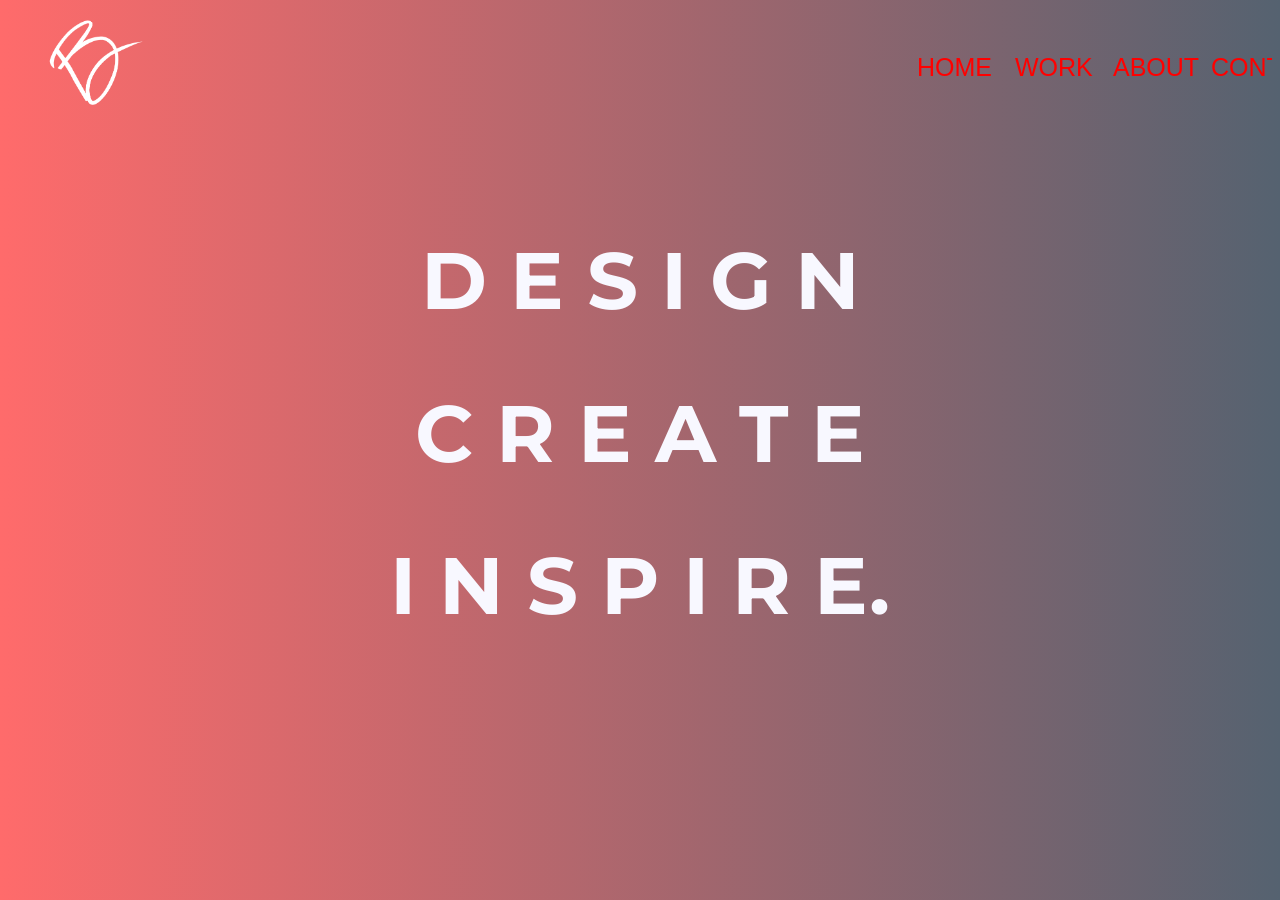
<file: assignment2_brianCormier/index.html>
<!DOCTYPE html>
<html lang="en">
<head>
  <link href="https://fonts.googleapis.com/css?family=Montserrat" rel="stylesheet">
  <link href="https://fonts.googleapis.com/css?family=Roboto+Condensed" rel="stylesheet">
  <link href="https://fonts.googleapis.com/css?family=Lato" rel="stylesheet">
  
   <script src="https://ajax.googleapis.com/ajax/libs/jquery/1.12.4/jquery.min.js">
    </script>
    <meta charset="UTF-8">
    <title>Brian Cormier</title>
    <link rel ="stylesheet" type="text/css" href="css/style.css">
    <script src="js/script.js"></script>
    
</head>
<body>
   
  
  
  <img id="logo" src="img/logoW.png" alt="logo">

  <ul>
    <li><a href="contact.html">Contact</a></li>
    <li><a href="about.html">About</a></li>
    <li><a href="work.html">Work</a></li>
    <li><a href="index.html">Home</a></li>
    
  </ul>
  
  
  
  <h1>D E S I G N</h1>
  <h1>C R E A T E </h1>
  <h1>I N S P I R E.</h1>
  

  
  
   
</body>
</html>
</file>
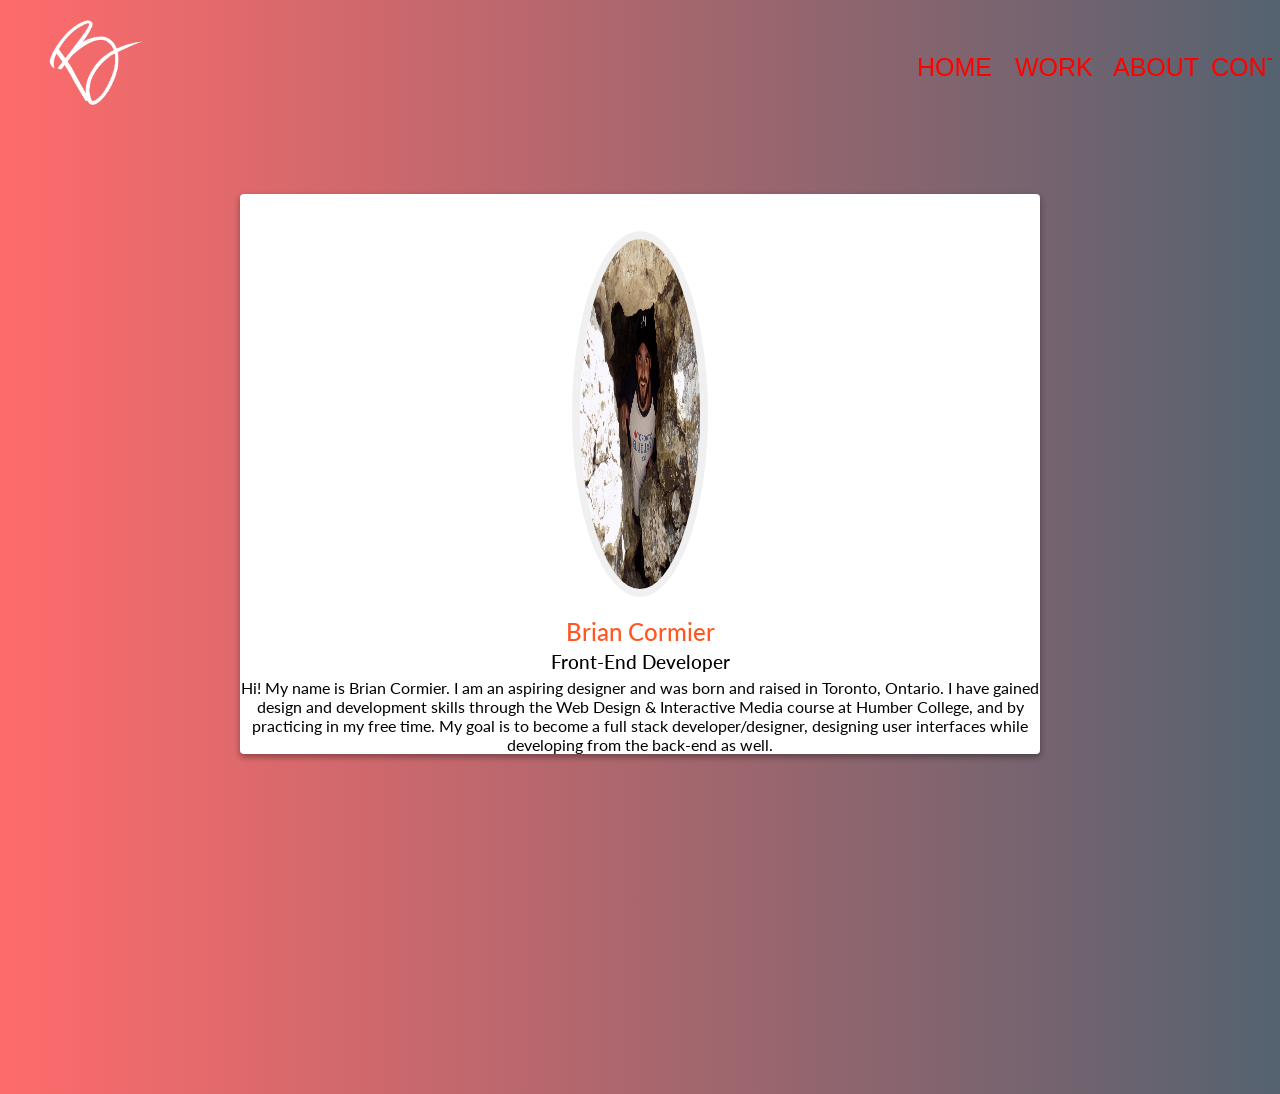
<file: assignment2_brianCormier/about.html>
<!DOCTYPE html>
<html lang="en">
<head>
  <link href="https://fonts.googleapis.com/css?family=Montserrat" rel="stylesheet">
  <link href="https://fonts.googleapis.com/css?family=Roboto+Condensed" rel="stylesheet">
  <link href="https://fonts.googleapis.com/css?family=Lato" rel="stylesheet">
  
   <script src="https://ajax.googleapis.com/ajax/libs/jquery/1.12.4/jquery.min.js">
    </script>
    <meta charset="UTF-8">
    <title>Brian Cormier</title>
    <link rel ="stylesheet" type="text/css" href="css/style.css">
    <script src="js/script.js"></script>
    
</head>
<body>
   
  
  
  <img id="logo" src="img/logoW.png" alt="logo">

  <ul>
    <li><a href="contact.html">Contact</a></li>
    <li><a href="about.html">About</a></li>
    <li><a href="work.html">Work</a></li>
    <li><a href="index.html">Home</a></li>
  </ul>
  
  
  
  <div class="wrapper">
  <content class="profile-card">
    <header class="profile-summary">
      <a><img src="img/me.jpg" alt="biopic" height="350" width="450"></a>
      <h2 class="heading profile-nickname">Brian Cormier</h2>
      <h3 class="heading">Front-End Developer</h3>
    </header>

    <section class="profile-bio">
      <p>Hi! My name is Brian Cormier. I am an aspiring designer and was born and raised in Toronto, Ontario. I have gained design and development skills through the Web Design & Interactive Media course at Humber College, and by practicing in my free time. My goal is to become a full stack developer/designer, designing user interfaces while developing from the back-end as well.

</p>
    </section>

    
    <!--/profile-social-links-->
  </content>
  <!--/profile-card-->
</div>
<!--/wrapper-->
  
  

  
  
   
</body>
</html>
</file>
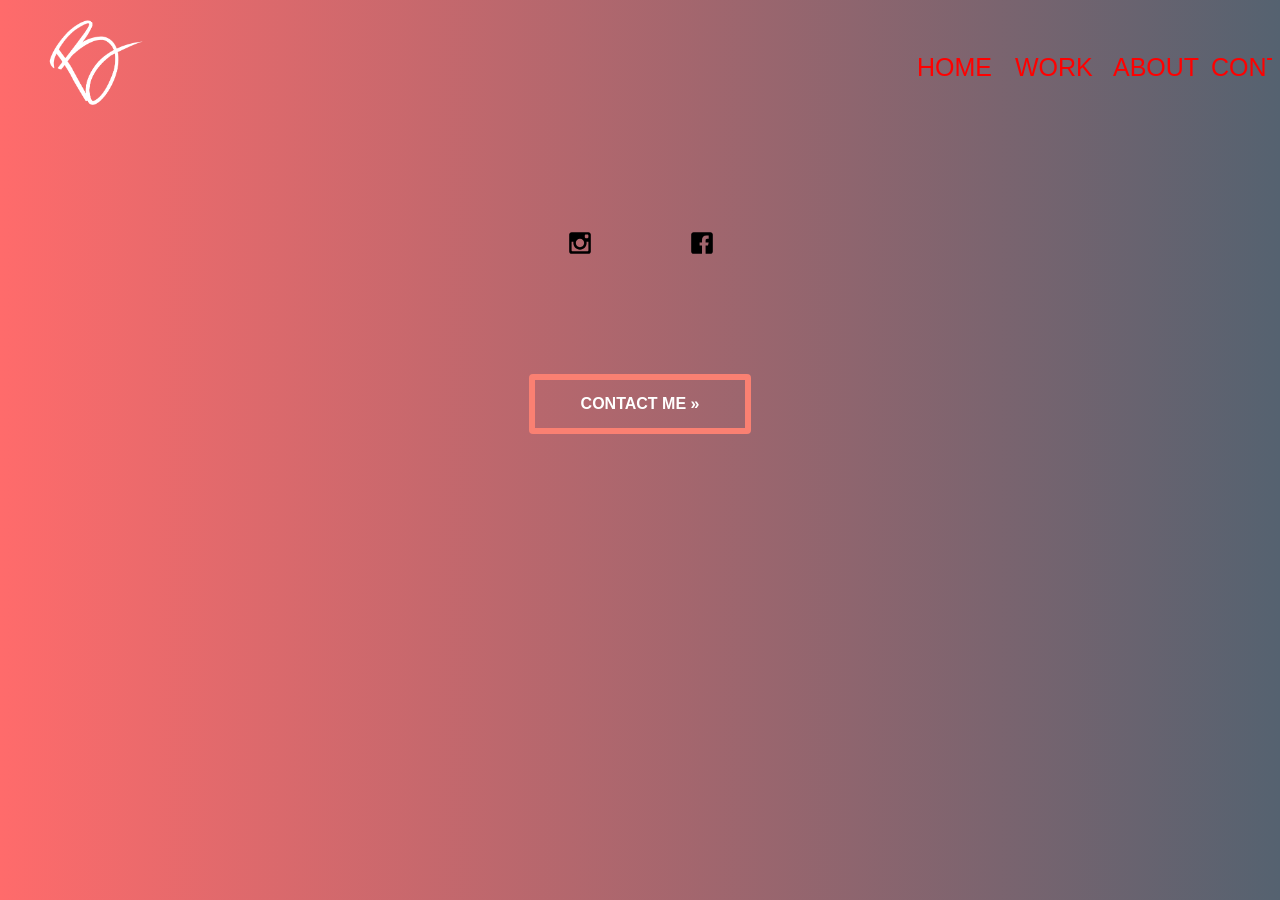
<file: assignment2_brianCormier/contact.html>
<!DOCTYPE html>
<html lang="en">
<head>
  <link href="https://fonts.googleapis.com/css?family=Montserrat" rel="stylesheet">
  <link href="https://fonts.googleapis.com/css?family=Roboto+Condensed" rel="stylesheet">
   <script src="https://ajax.googleapis.com/ajax/libs/jquery/1.12.4/jquery.min.js">
    </script>
    <meta charset="UTF-8">
    <title>Brian Cormier</title>
    <link rel ="stylesheet" type="text/css" href="css/style.css">
    <script src="js/script.js"></script>
    
</head>
<body>
   
  
  
  <img id="logo" src="img/logoW.png" alt="logo">

  <ul>
    <li><a href="contact.html">Contact</a></li>
    <li><a href="about.html">About</a></li>
    <li><a href="work.html">Work</a></li>
    <li><a href="index.html">Home</a></li>
  </ul>
  
  
  
  <footer>
    <div class="row">
      <div class="twelve columns">
        

        <ul id="foot-social">
          <li style="
    margin-right: 400px;
">
            <a href="https://www.facebook.com/briancormierer" title="Facebook">
              <svg id="icon-facebook" viewBox="0 0 1024 1024">
                <path class="path1" d="M870.4 51.2h-716.8c-56.32 0-102.4 46.080-102.4 102.4v716.8c0 56.371 46.080 102.4 102.4 102.4h358.4v-358.4h-102.4v-126.72h102.4v-104.96c0-110.797 62.054-188.621 192.819-188.621l92.314 0.102v133.376h-61.286c-50.893 0-70.246 38.195-70.246 73.626v86.528h131.482l-29.082 126.669h-102.4v358.4h204.8c56.32 0 102.4-46.029 102.4-102.4v-716.8c0-56.32-46.080-102.4-102.4-102.4z"></path>
              </svg>
            </a>
          </li>
          
          
          <li style="
    margin-right: 0px;
    padding-right: 0px;
    padding-left: 0px;
">
            
              
          <li style="
    margin-right: -300;
    margin-right: 0px;
">
            <a href="https://instagram.com/briancormier/" title="Instagram">
              <svg id="icon-instagram" viewBox="0 0 1024 1024">
                <path class="path1" d="M870.4 51.2h-716.8c-56.32 0-102.4 46.080-102.4 102.4v716.8c0 56.371 46.080 102.4 102.4 102.4h716.8c56.32 0 102.4-46.029 102.4-102.4v-716.8c0-56.32-46.080-102.4-102.4-102.4zM511.181 794.778c156.621 0 283.546-127.027 283.546-283.597 0-17.306-2.202-33.997-5.274-50.381h80.947v369.459c0 19.558-15.872 35.328-35.482 35.328h-645.837c-19.61 0-35.482-15.77-35.482-35.328v-369.459h79.309c-3.123 16.384-5.325 33.075-5.325 50.381 0 156.621 127.027 283.597 283.597 283.597zM333.978 511.181c0-97.894 79.36-177.203 177.254-177.203 97.843 0 177.254 79.309 177.254 177.203s-79.411 177.254-177.254 177.254c-97.946 0-177.254-79.36-177.254-177.254zM834.918 307.2h-82.688c-19.558 0-35.43-15.974-35.43-35.43v-82.79c0-19.558 15.872-35.379 35.379-35.379h82.688c19.661 0 35.533 15.821 35.533 35.379v82.739c0 19.507-15.872 35.482-35.482 35.482z"></path>
              </svg>
            </a>
          </li>
          </ul>

          
              </a>

        </ul>
            
        <br>
        
        <div id="flip" class="f-btn"><span>Contact Me &raquo;</span></div>
        <div id="panel">

          <div class="con-form">
            <form action="contact.php" id="form" method="post" name="form">
              <input name="client" placeholder="Your Name" type="text" value="" required pattern="[A-Za-z-0-9]+\s[A-Za-z-'0-9]+" title="firstname lastname">

              <input name="email" placeholder="Your Email" type="email" value="" required>
              <textarea name="comment" placeholder="Your Comments Here..." id="comment"></textarea>
              <input class="o-btn" type="Submit" value="Submit">

            </form>
          </div>
        </div>
  
      </div>
      </div>
    </footer>
    

  
  
   
</body>
</html>
</file>
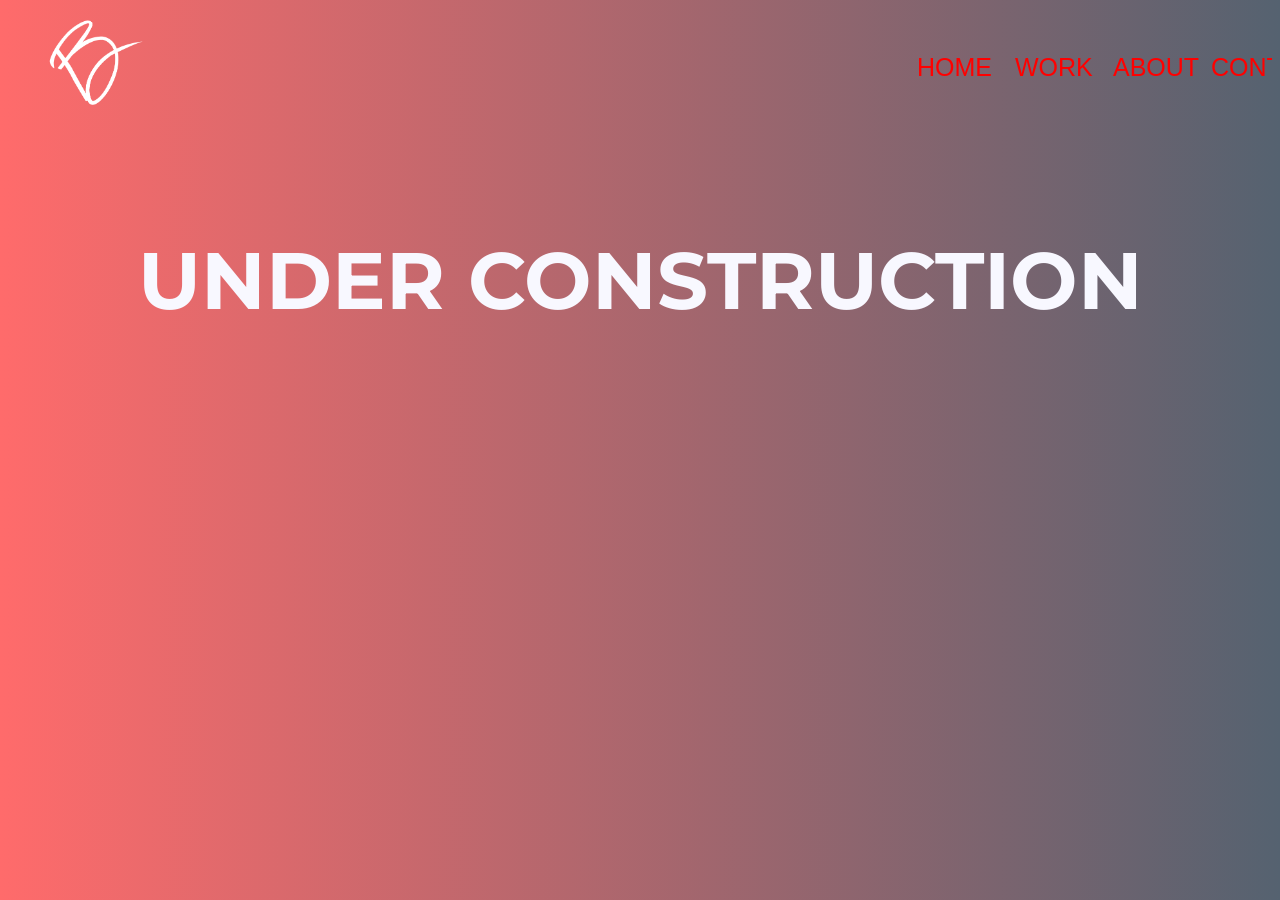
<file: assignment2_brianCormier/work.html>
<!DOCTYPE html>
<html lang="en">
<head>
  <link href="https://fonts.googleapis.com/css?family=Montserrat" rel="stylesheet">
  <link href="https://fonts.googleapis.com/css?family=Roboto+Condensed" rel="stylesheet">
   <script src="https://ajax.googleapis.com/ajax/libs/jquery/1.12.4/jquery.min.js">
    </script>
    <meta charset="UTF-8">
    <title>Brian Cormier</title>
    <link rel ="stylesheet" type="text/css" href="css/style.css">
    <script src="js/script.js"></script>
    
</head>
<body>
   
  
  
  <img id="logo" src="img/logoW.png" alt="logo">

  

  <ul>
    <li><a href="contact.html">Contact</a></li>
    <li><a href="about.html">About</a></li>
    <li><a href="work.html">Work</a></li>
    <li><a href="index.html">Home</a></li>
  </ul>
  
  
  
  <h1>UNDER CONSTRUCTION</h1>
  
  

  
  
   
</body>
</html>
</file>
<file: assignment2_brianCormier/css/style.css>
html {
  height: 100%;
}
body {
  


background: #556270;
background: -webkit-linear-gradient(to left, #556270 , #FF6B6B); 
background: linear-gradient(to left, #556270 , #FF6B6B); 
}


#logo {
  height: 100px;
  vertical-align: middle;
    height: 91px;
    
              float: left;
              margin-left: auto;
              padding: 0 40px;
}




ul {
    font-family: 'Roboto Condensed', sans-serif;
              overflow: auto;
              list-style-type: none;
            }
      

            li {
              height: 100px;
              float: right;
              margin-right: 0px;
              padding:  31px;
            }
      

            

            li a {
              text-decoration: none;
              color: #F8F8FF;
              font: 25px Helvetica, Verdana, sans-serif;
              text-transform: uppercase;

              -webkit-transition: all 0.5s ease;
              -moz-transition: all 0.5s ease;
              -o-transition: all 0.5s ease;
              -ms-transition: all 0.5s ease;
              transition: all 0.5s ease;
            }
      

            li a:hover {
              color: #FA8072;
            }
      

            li.active a {
              font-weight: bold;
              color: #333;
            }


.info {
              color: #777;
              padding: 3em 20%;
            }

h1 {
    font-family: 'Montserrat', sans-serif;
    color: #F8F8FF;
    font-size: 5em;
    text-align: center;
    padding: .01em;
    
}



#panel,
#flip {
  padding: 5px;
  text-align: center;
  margin: 0 auto;
}

#panel {
  display: none;

}



.f-btn {
  display: block;
  font-weight: 600;
  text-transform: uppercase;
  text-decoration: none;
  color: #fff;
  border: 6px solid #FA8072;
  overflow: hidden;
  transition: color .5s ease-in-out;
  border-radius: 4px;
  text-align: center;
  width: 200px;
  cursor: pointer;
}

.f-btn span {
  font-family: "sofia-pro", sans-serif;
  display: block;
  position: relative;
  z-index: 1;
  padding: 5% 35px;
}

.f-btn span:before {
  display: block;
  position: absolute;
  top: -20%;
  right: 0;
  bottom: 0;
  left: -20%;
  z-index: -1;
  content: '';
  width: 140%;
  height: 140%;
  border-radius: 40px;
  background: #FA8072;
  opacity: 0;
  transform: translate(-100%) rotateY(90deg) scale(0.5);
  transition: opacity 0.3s ease-in, transform 1s;
}

.f-btn:hover {
  
}

.f-btn:hover span:before {
  opacity: 1;
  transform: translate(0) rotate(0deg) scale(1.4);
}

   /*form-start*/


.con-form {
  margin: 0 auto;
  width: 30%;
  text-align: center;
}



input,
textarea {
  margin: 1% 0 0 0;
}

footer ul {
  list-style-type: none;
  text-align: center;
  margin: 0 auto;
  width: 80%;
  padding: 0 10% 0 10%;
}

footer li {
  width: 3%;
  position: relative;
  list-style-type: none
}



footer li:hover {
  fill: #FA8072;
}

#foot-social li {
    
  margin-right: 197px;
  
}

.button,
button,
input[type="submit"],
input[type="reset"],
input[type="button"] {
  font-family: "sofia-pro", sans-serif;
  width: 100%;
  margin: 0 auto;
  height: 38px;
  position: relative;
  margin: 0 0 0 0;
  color: #fff;
  text-align: center;
  font-size: 11px;
  font-weight: 600;
  line-height: 0px;
  letter-spacing: .1rem;
  text-transform: uppercase;
  text-decoration: none;
  white-space: nowrap;
  background-color: transparent;
  border-radius: 4px;
  border: 6px solid #FA8072;
  cursor: pointer;
  box-sizing: border-box;
}

.button:hover,
button:hover,
input[type="submit"]:hover,
input[type="reset"]:hover,
input[type="button"]:hover,
.button:focus,
button:focus,
input[type="submit"]:focus,
input[type="reset"]:focus,
input[type="button"]:focus {
  background: #FA8072;
  outline: 0;
}

input[type="email"],
input[type="number"],
input[type="search"],
input[type="text"],
input[type="tel"],
input[type="url"],
input[type="password"],
textarea,
select {
  font-family: "sofia-pro", sans-serif;
  height: 38px;
  width: 100%;
  padding: 6px 10px 6px 10px;
  background-color: #D1D1D1;
  border: 1px solid #D1D1D1;
  border-radius: 4px;
  box-shadow: none;
  box-sizing: border-box;
}

input[type="email"],
input[type="number"],
input[type="search"],
input[type="text"],
input[type="tel"],
input[type="url"],
input[type="password"],
textarea {
  -webkit-appearance: none;
  -moz-appearance: none;
  appearance: none;
}

textarea {
  min-height: 65px;
  padding-top: 6px;
  padding-bottom: 6px;
  width: 100%;
}

input[type="email"]:focus,
input[type="number"]:focus,
input[type="search"]:focus,
input[type="text"]:focus,
input[type="tel"]:focus,
input[type="url"]:focus,
input[type="password"]:focus,
textarea:focus,
select:focus {
  border: 1px solid #FA8072;
  outline: 0;
  background: #fff;
}




@import "bourbon";
$profile-bg-color: linear-gradient(135deg,#6ec575 0,#3b8686 100%);
/*COMMON CSS*/
body {
    position: relative;
    background: $profile-bg-color;
    font: normal 14px/1.618em 'Segoe UI', Tahoma, Geneva, Verdana, sans-serif;
}

.wrapper {
    width: 100vw;
    height: 100vh;
}

.heading {
    font-weight: 500;
    margin: 0px 0px 5px 0px;
}

p {
    margin: 0px;
}

a {
    text-decoration: none;
}

.profile-card {
    
    position: absolute;
    max-width: 800px;
    width: 100%;
    //centering
    top: 50%;
    left: 0;
    right: 0;
    margin: 0 auto;
    text-align: center;
    background: #FFFFFF;
    border-radius: 4px;
    box-shadow: 0px 3px 6px rgba(0, 0, 0, 0.16), 0px 3px 6px rgba(0, 0, 0, 0.23);
    @include transform(translateY(-50%));
    font-family: 'Lato', sans-serif;
}

.profile-summary {
    width: auto;
    height: auto;
    padding: 20px 20px 0;
    display: block;

    a {
        display: inline-block;
        text-align: center;
        position: relative;
        margin: 25px 30px;

        > img {
            width: 120px;
            max-width: 100%;
            border-radius: 50%;
            box-shadow: 0px 0px 0px 8px rgba(0, 0, 0, 0.06);
            @include transition(box-shadow 0.3s ease);
        }
    }
}

    .profile-nickname {
        color: #FF5722;
        font-weight: 500;
        margin: 0px 0px 5px 0px;
    }
}

.profile-bio {
    width: auto;
    height: auto;
    padding: 15px 20px 20px;
    display: block;
    color: #333333;
}

    li {
        
        
        

        a {
            display: inline-block;
            color: red;
            width: 24px;
            height: 24px;
            padding: 6px;
            position: relative;
        }
    }
}
</file>
